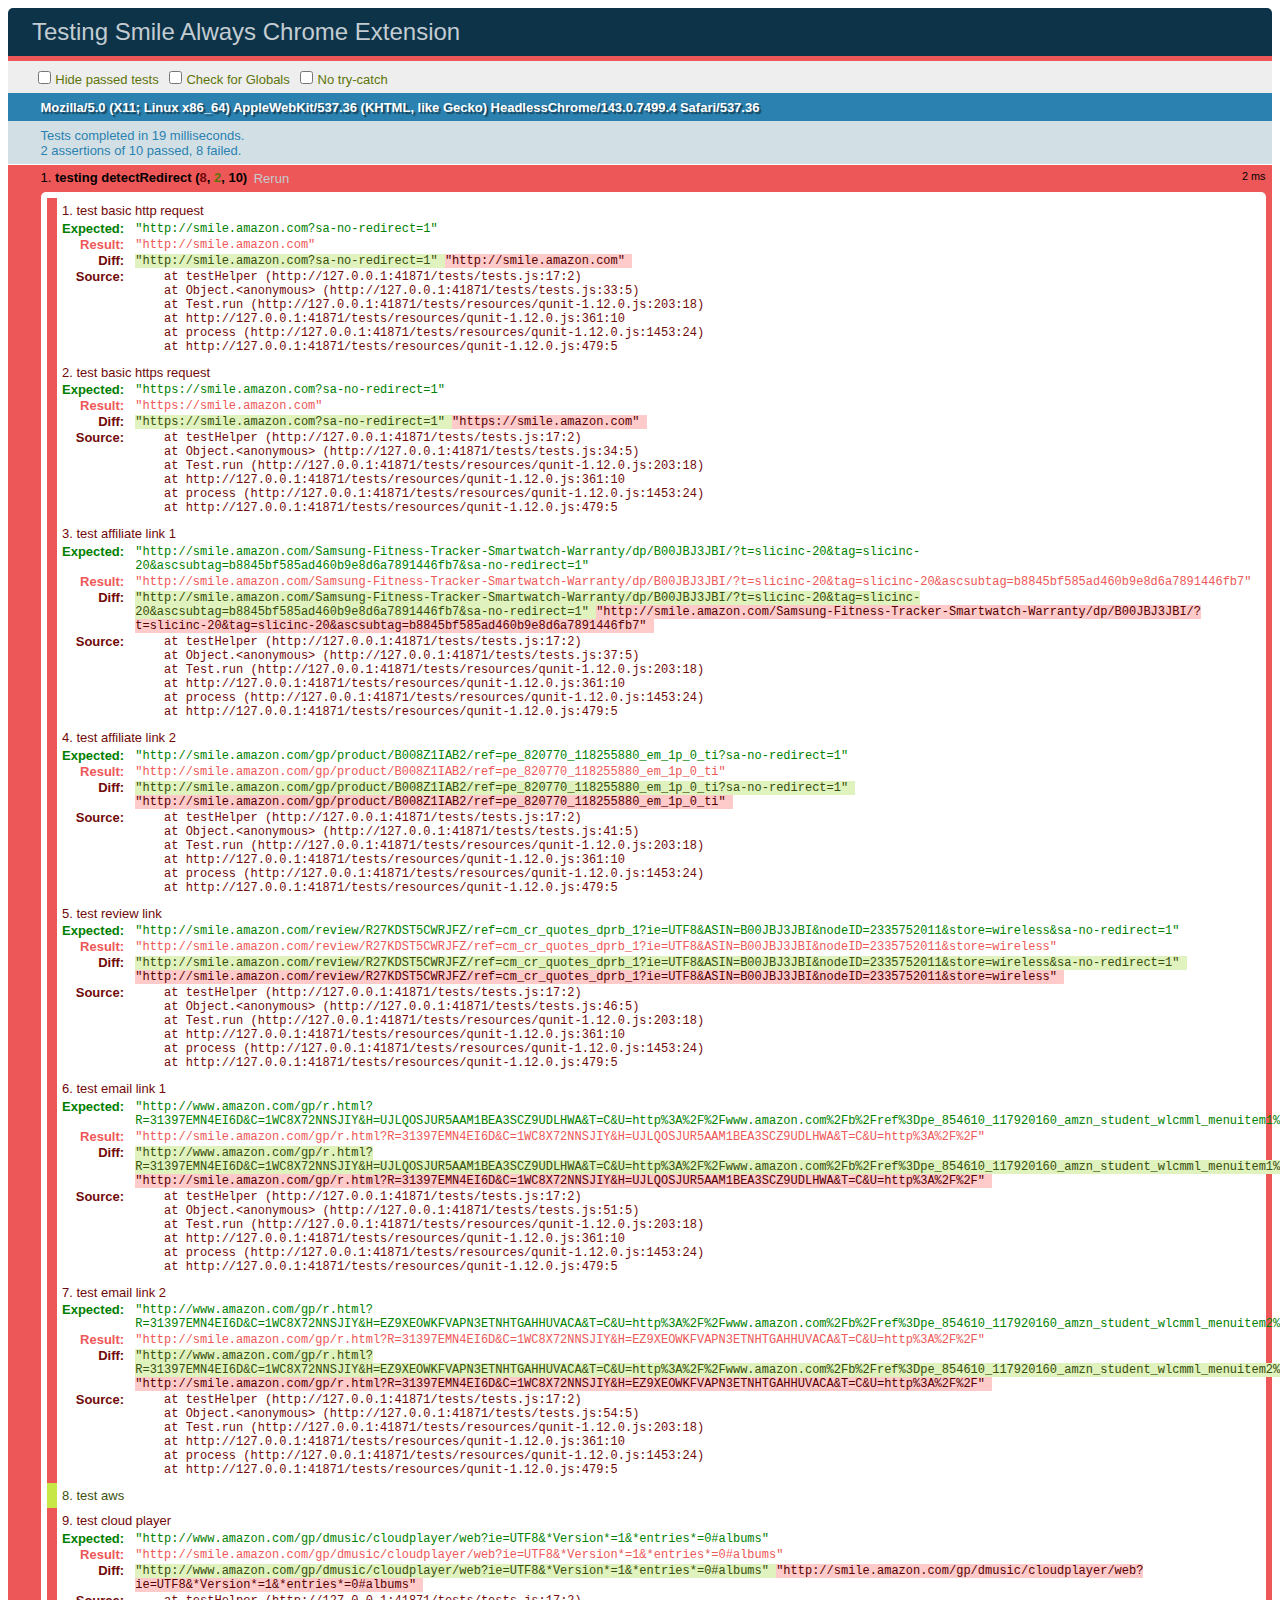
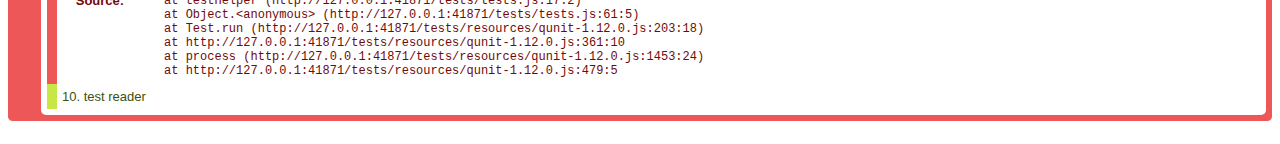
<file: tests/test.html>
<!DOCTYPE html>
<html>
<head>
  <meta charset="utf-8">
  <title>Testing Smile Always Chrome Extension</title>
  <link rel="stylesheet" href="resources/qunit-1.12.0.css">
</head>
<body>
  <div id="qunit"></div>
  <div id="qunit-fixture"></div>
  <script src="https://code.jquery.com/jquery-2.1.1.min.js"></script>
  <script src="setup.js"></script>
  <script src="../chromeplugin/request.js"></script>
  <script src="resources/qunit-1.12.0.js"></script>
  <script src="tests.js"></script>
</body>
</html>
</file>
<file: tests/resources/qunit-1.12.0.css>
/**
 * QUnit v1.12.0 - A JavaScript Unit Testing Framework
 *
 * http://qunitjs.com
 *
 * Copyright 2012 jQuery Foundation and other contributors
 * Released under the MIT license.
 * http://jquery.org/license
 */

/** Font Family and Sizes */

#qunit-tests, #qunit-header, #qunit-banner, #qunit-testrunner-toolbar, #qunit-userAgent, #qunit-testresult {
	font-family: "Helvetica Neue Light", "HelveticaNeue-Light", "Helvetica Neue", Calibri, Helvetica, Arial, sans-serif;
}

#qunit-testrunner-toolbar, #qunit-userAgent, #qunit-testresult, #qunit-tests li { font-size: small; }
#qunit-tests { font-size: smaller; }


/** Resets */

#qunit-tests, #qunit-header, #qunit-banner, #qunit-userAgent, #qunit-testresult, #qunit-modulefilter {
	margin: 0;
	padding: 0;
}


/** Header */

#qunit-header {
	padding: 0.5em 0 0.5em 1em;

	color: #8699a4;
	background-color: #0d3349;

	font-size: 1.5em;
	line-height: 1em;
	font-weight: normal;

	border-radius: 5px 5px 0 0;
	-moz-border-radius: 5px 5px 0 0;
	-webkit-border-top-right-radius: 5px;
	-webkit-border-top-left-radius: 5px;
}

#qunit-header a {
	text-decoration: none;
	color: #c2ccd1;
}

#qunit-header a:hover,
#qunit-header a:focus {
	color: #fff;
}

#qunit-testrunner-toolbar label {
	display: inline-block;
	padding: 0 .5em 0 .1em;
}

#qunit-banner {
	height: 5px;
}

#qunit-testrunner-toolbar {
	padding: 0.5em 0 0.5em 2em;
	color: #5E740B;
	background-color: #eee;
	overflow: hidden;
}

#qunit-userAgent {
	padding: 0.5em 0 0.5em 2.5em;
	background-color: #2b81af;
	color: #fff;
	text-shadow: rgba(0, 0, 0, 0.5) 2px 2px 1px;
}

#qunit-modulefilter-container {
	float: right;
}

/** Tests: Pass/Fail */

#qunit-tests {
	list-style-position: inside;
}

#qunit-tests li {
	padding: 0.4em 0.5em 0.4em 2.5em;
	border-bottom: 1px solid #fff;
	list-style-position: inside;
}

#qunit-tests.hidepass li.pass, #qunit-tests.hidepass li.running  {
	display: none;
}

#qunit-tests li strong {
	cursor: pointer;
}

#qunit-tests li a {
	padding: 0.5em;
	color: #c2ccd1;
	text-decoration: none;
}
#qunit-tests li a:hover,
#qunit-tests li a:focus {
	color: #000;
}

#qunit-tests li .runtime {
	float: right;
	font-size: smaller;
}

.qunit-assert-list {
	margin-top: 0.5em;
	padding: 0.5em;

	background-color: #fff;

	border-radius: 5px;
	-moz-border-radius: 5px;
	-webkit-border-radius: 5px;
}

.qunit-collapsed {
	display: none;
}

#qunit-tests table {
	border-collapse: collapse;
	margin-top: .2em;
}

#qunit-tests th {
	text-align: right;
	vertical-align: top;
	padding: 0 .5em 0 0;
}

#qunit-tests td {
	vertical-align: top;
}

#qunit-tests pre {
	margin: 0;
	white-space: pre-wrap;
	word-wrap: break-word;
}

#qunit-tests del {
	background-color: #e0f2be;
	color: #374e0c;
	text-decoration: none;
}

#qunit-tests ins {
	background-color: #ffcaca;
	color: #500;
	text-decoration: none;
}

/*** Test Counts */

#qunit-tests b.counts                       { color: black; }
#qunit-tests b.passed                       { color: #5E740B; }
#qunit-tests b.failed                       { color: #710909; }

#qunit-tests li li {
	padding: 5px;
	background-color: #fff;
	border-bottom: none;
	list-style-position: inside;
}

/*** Passing Styles */

#qunit-tests li li.pass {
	color: #3c510c;
	background-color: #fff;
	border-left: 10px solid #C6E746;
}

#qunit-tests .pass                          { color: #528CE0; background-color: #D2E0E6; }
#qunit-tests .pass .test-name               { color: #366097; }

#qunit-tests .pass .test-actual,
#qunit-tests .pass .test-expected           { color: #999999; }

#qunit-banner.qunit-pass                    { background-color: #C6E746; }

/*** Failing Styles */

#qunit-tests li li.fail {
	color: #710909;
	background-color: #fff;
	border-left: 10px solid #EE5757;
	white-space: pre;
}

#qunit-tests > li:last-child {
	border-radius: 0 0 5px 5px;
	-moz-border-radius: 0 0 5px 5px;
	-webkit-border-bottom-right-radius: 5px;
	-webkit-border-bottom-left-radius: 5px;
}

#qunit-tests .fail                          { color: #000000; background-color: #EE5757; }
#qunit-tests .fail .test-name,
#qunit-tests .fail .module-name             { color: #000000; }

#qunit-tests .fail .test-actual             { color: #EE5757; }
#qunit-tests .fail .test-expected           { color: green;   }

#qunit-banner.qunit-fail                    { background-color: #EE5757; }


/** Result */

#qunit-testresult {
	padding: 0.5em 0.5em 0.5em 2.5em;

	color: #2b81af;
	background-color: #D2E0E6;

	border-bottom: 1px solid white;
}
#qunit-testresult .module-name {
	font-weight: bold;
}

/** Fixture */

#qunit-fixture {
	position: absolute;
	top: -10000px;
	left: -10000px;
	width: 1000px;
	height: 1000px;
}
</file>
